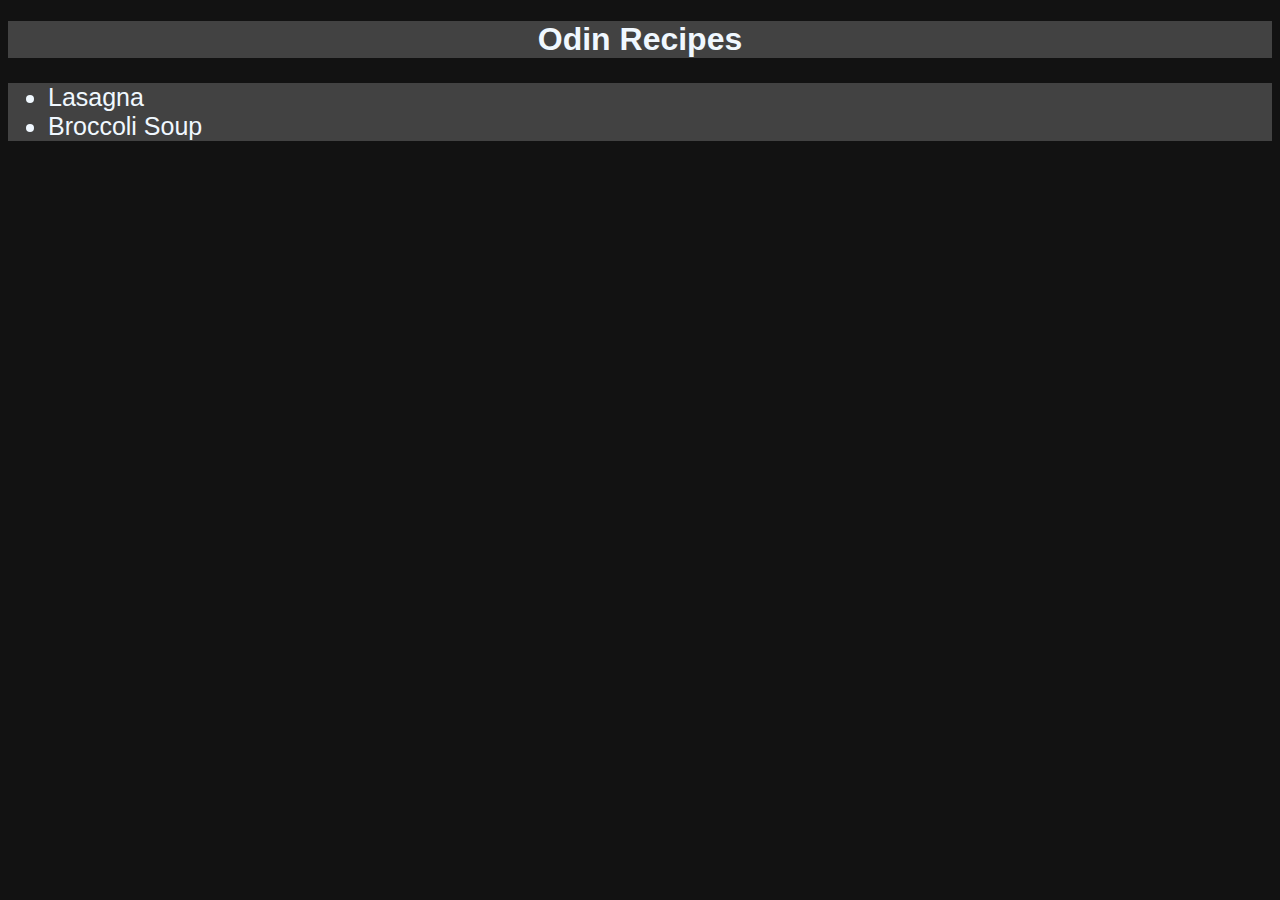
<file: index.html>
<!DOCTYPE html>
<html lang="en">

<head>
    <meta charset="UTF-8">
    <meta http-equiv="X-UA-Compatible" content="IE=edge">
    <meta name="viewport" content="width=device-width, initial-scale=1.0">
    <link rel="stylesheet" href="styles.css">
    <title>Document</title>
</head>

<body>
    <h1 class="title">Odin Recipes</h1>
    <div class="recipe-menu">
        <ul>
            <li><a href="./recipes/lasagna.html">Lasagna</a></li>
            <li><a href="./recipes/broccoli-soup.html">Broccoli Soup</a></li>
        </ul>
    </div>
</body>

</html>
</file>
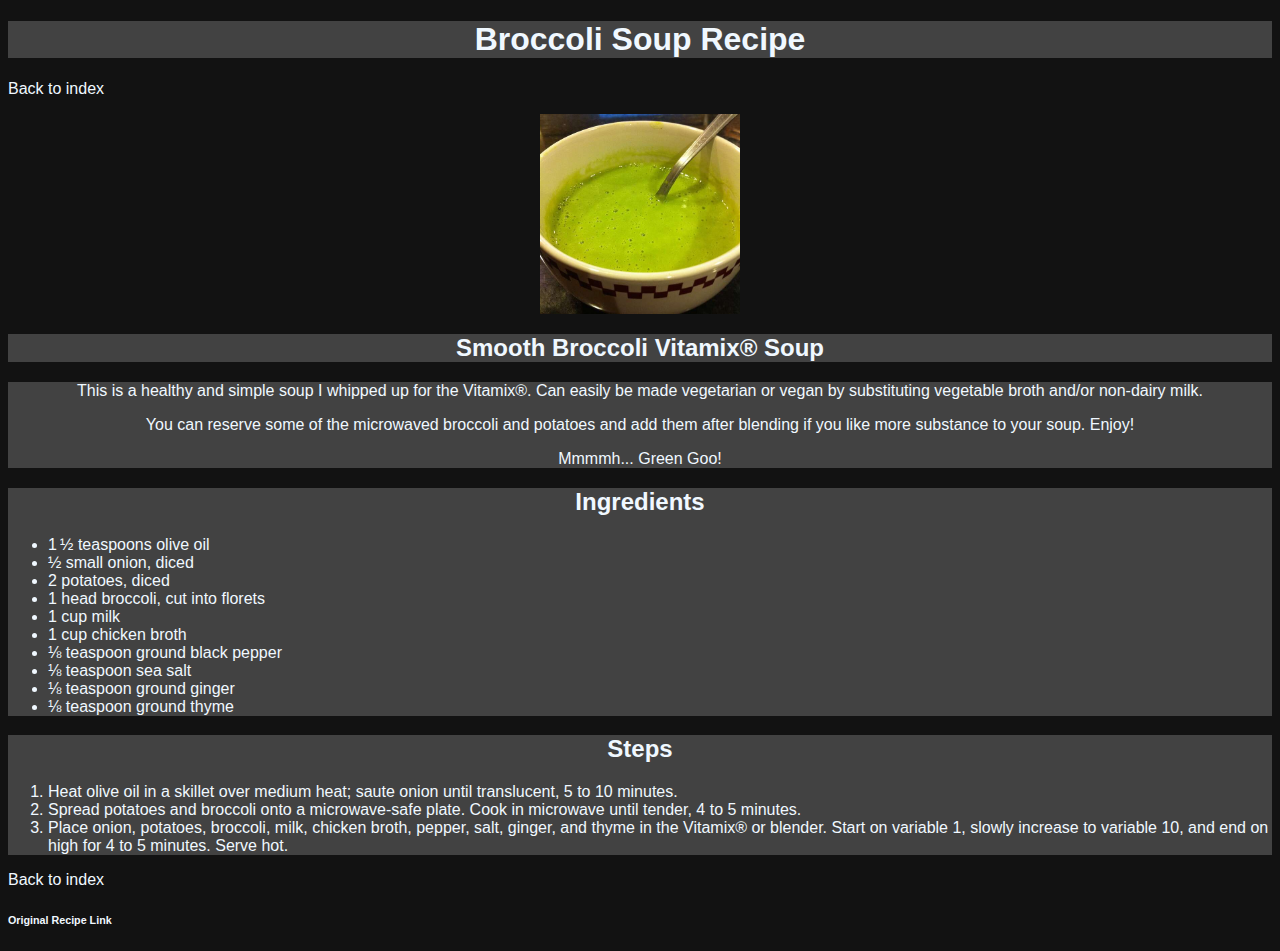
<file: recipes/broccoli-soup.html>
<!DOCTYPE html>
<html lang="en">

<head>
    <meta charset="UTF-8">
    <meta http-equiv="X-UA-Compatible" content="IE=edge">
    <meta name="viewport" content="width=device-width, initial-scale=1.0">
    <link rel="stylesheet" href="../styles.css">
    <title>Document</title>
</head>

<body>
    <h1>Broccoli Soup Recipe</h1>
    <p>
        <a href="../index.html">Back to index</a>
    </p>
    <p>
        <img src="../images/broccoli-soup.jpg">
    </p>

    <h2>Smooth Broccoli Vitamix® Soup</h2>
    <div class="description">
        <p>
            This is a healthy and simple soup I whipped up for the Vitamix®. Can easily be made vegetarian or vegan by
            substituting vegetable broth and/or non-dairy milk.
        </p>
        <p>
            You can reserve some of the microwaved broccoli and potatoes and add them after
            blending if you like more substance to your soup. Enjoy!
        </p>
        <p>
            Mmmmh... Green Goo!
        </p>
    </div>
    <div class="ingredients-list">
        <h2>Ingredients</h2>
        <ul>
            <li> 1 ½ teaspoons olive oil</li>
            <li>½ small onion, diced</li>
            <li>2 potatoes, diced</li>
            <li>1 head broccoli, cut into florets</li>
            <li>1 cup milk</li>
            <li>1 cup chicken broth</li>
            <li>⅛ teaspoon ground black pepper</li>
            <li>⅛ teaspoon sea salt</li>
            <li>⅛ teaspoon ground ginger</li>
            <li>⅛ teaspoon ground thyme</li>
        </ul>
    </div>
    <div class="steps-list">
        <h2>Steps</h2>
        <ol>
            <li>
                Heat olive oil in a skillet over medium heat; saute onion until translucent, 5 to 10 minutes.
            </li>
            <li>
                Spread potatoes and broccoli onto a microwave-safe plate. Cook in microwave until tender, 4 to 5
                minutes.
            </li>
            <li>
                Place onion, potatoes, broccoli, milk, chicken broth, pepper, salt, ginger, and thyme in the Vitamix® or
                blender. Start
                on variable 1, slowly increase to variable 10, and end on high for 4 to 5 minutes. Serve hot.
            </li>
        </ol>
    </div>

    <a href="../index.html">Back to index</a>
    <h6><a href="https://www.allrecipes.com/recipe/236000/smooth-broccoli-vitamix-soup/" target="_blank">Original Recipe
            Link</a></h6>
</body>

</html>
</file>
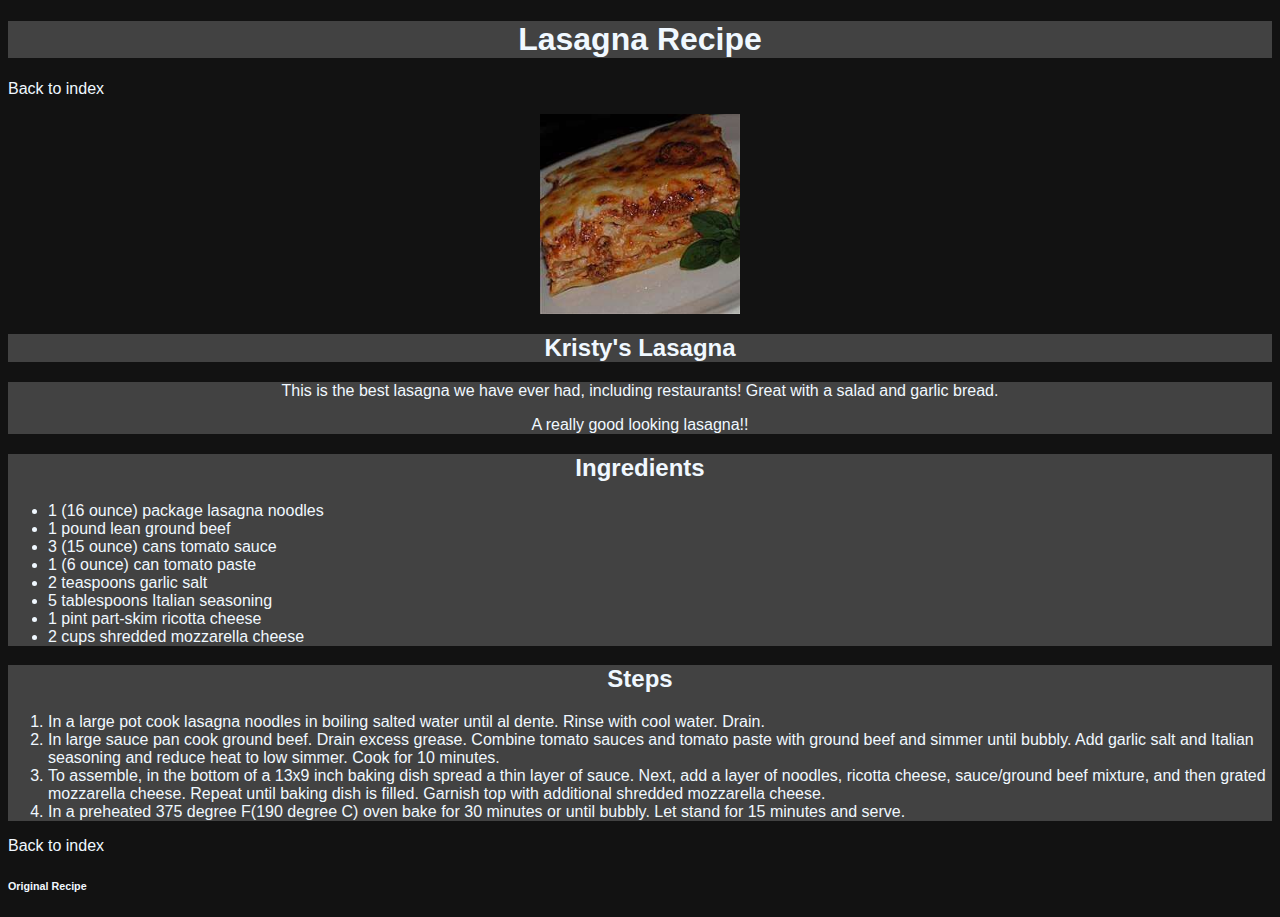
<file: recipes/lasagna.html>
<!DOCTYPE html>
<html lang="en">

<head>
    <meta charset="UTF-8">
    <meta http-equiv="X-UA-Compatible" content="IE=edge">
    <meta name="viewport" content="width=device-width, initial-scale=1.0">
    <link rel="stylesheet" href="../styles.css">
    <title>Document</title>
</head>

<body>
    <h1>Lasagna Recipe</h1>
    <p>
        <a href="../index.html">Back to index</a>
    </p>
    <p>
        <img src="../images/lasagna.jpg">
    </p>

    <h2>Kristy's Lasagna</h2>
    <div class="description">
        <p>
            This is the best lasagna we have ever had, including restaurants! Great with a salad and garlic bread.
        </p>
        <p>
            A really good looking lasagna!!
        </p>
    </div>
    <div class="ingredients-list">
        <h2>Ingredients</h2>
        <ul>
            <li> 1 (16 ounce) package lasagna noodles</li>
            <li>1 pound lean ground beef</li>
            <li>3 (15 ounce) cans tomato sauce</li>
            <li>1 (6 ounce) can tomato paste</li>
            <li>2 teaspoons garlic salt</li>
            <li>5 tablespoons Italian seasoning</li>
            <li>1 pint part-skim ricotta cheese</li>
            <li>2 cups shredded mozzarella cheese</li>
        </ul>
    </div>

    <div class="steps-list">
        <h2>Steps</h2>
        <ol>

            <li>
                In a large pot cook lasagna noodles in boiling salted water until al dente. Rinse with cool water.
                Drain.
            </li>

            <li>
                In large sauce pan cook ground beef. Drain excess grease. Combine tomato sauces and tomato paste with
                ground
                beef and
                simmer until bubbly. Add garlic salt and Italian seasoning and reduce heat to low simmer. Cook for 10
                minutes.
            </li>

            <li>
                To assemble, in the bottom of a 13x9 inch baking dish spread a thin layer of sauce. Next, add a layer of
                noodles,
                ricotta cheese, sauce/ground beef mixture, and then grated mozzarella cheese. Repeat until baking dish
                is
                filled.
                Garnish top with additional shredded mozzarella cheese.
            </li>

            <li>
                In a preheated 375 degree F(190 degree C) oven bake for 30 minutes or until bubbly. Let stand for 15
                minutes
                and serve.
            </li>
        </ol>
    </div>
    
    <a href="../index.html">Back to index</a>
    <h6><a href="https://www.allrecipes.com/recipe/11942/kristys-lasagna/" target="_blank">Original Recipe</a></h6>
</body>

</html>
</file>
<file: styles.css>
/*  INDEX AND RECIPES STYLES */
body {
    font-family: Arial, Helvetica, sans-serif;
    background-color: #121212;
    color: aliceblue;
}

h1, h2, .title {
    background-color: #424242;
    text-align: center;
}

.recipe-menu {
    background-color: #424242;
    font-size: 25px;
}

a {
    text-decoration: none;
    color: aliceblue;
}

/* ONLY RECIPES PAGE STYLES */
.ingredients-list, .steps-list {
    background-color: #424242;

}

img {
    height: auto;
    width: 200px;
    display: block;
    margin-left: auto;
    margin-right: auto;    
}

.description {
    background-color: #424242;
    text-align: center;
}
</file>
